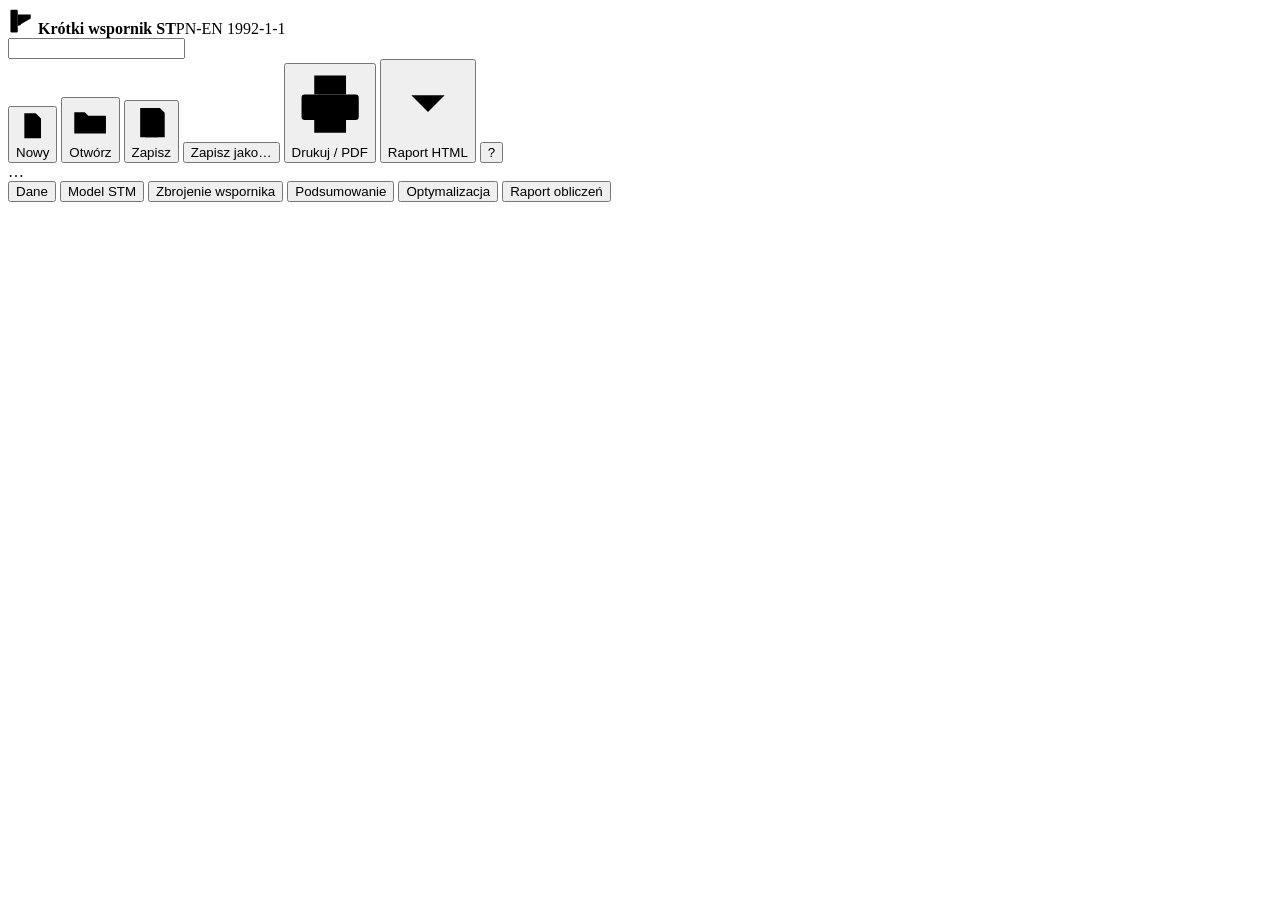
<file: web/index.html>
<!--@@HEAD-->
<!doctype html>
<html lang="pl">
<head>
<meta charset="utf-8">
<meta name="viewport" content="width=device-width, initial-scale=1, viewport-fit=cover">
<title>Krótki wspornik ST</title>
<style id="appcss">/*@@CSS@@*/</style>
</head>
<body>
<!--@@BODY-->
<header id="top">
  <div class="brand">
    <svg width="26" height="26" viewBox="0 0 32 32" aria-hidden="true"><rect x="3" y="2" width="9" height="28" rx="1.5" style="fill:var(--brand1);stroke:var(--brand2)"/><path d="M12 8h16v5l-16 9z" style="fill:var(--brand1);stroke:var(--brand2)"/><path d="M13.5 10.5h12" stroke-width="1.8" style="fill:none;stroke:var(--brand3)"/><path d="M24 11l-9 9" stroke-width="1.6" stroke-dasharray="2.5 1.8" style="fill:none;stroke:var(--brand5)"/><circle cx="24" cy="10.5" r="1.6" style="fill:var(--brand4)"/><circle cx="14" cy="20" r="1.6" style="fill:var(--brand4)"/></svg>
    <b>Krótki wspornik ST</b><span class="tag">PN-EN 1992-1-1</span>
  </div>
  <input id="projName" title="Nazwa projektu" aria-label="Nazwa projektu" spellcheck="false">
  <span id="fileName"></span>
  <div class="tb">
    <button id="bNew" data-act="new" title="Nowy projekt (Ctrl+N)"><svg viewBox="0 0 24 24" aria-hidden="true"><path d="M6 3h8l4 4v14H6z"/><path d="M14 3v4h4"/></svg><span class="lbl">Nowy</span></button>
    <button id="bOpen" data-act="open" title="Otwórz plik projektu (Ctrl+O)"><svg viewBox="0 0 24 24" aria-hidden="true"><path d="M3 7h6l2 2h10v10H3z"/></svg><span class="lbl">Otwórz</span></button>
    <button id="bSave" data-act="save" title="Zapisz (Ctrl+S)"><svg viewBox="0 0 24 24" aria-hidden="true"><path d="M5 3h12l3 3v15H5z"/><path d="M8 3v6h8V3M8 21v-7h8v7"/></svg><span class="lbl">Zapisz</span></button>
    <button id="bSaveAs" data-act="saveas" title="Zapisz jako (Ctrl+Shift+S)"><span class="lbl">Zapisz jako…</span></button>
    <button id="bCloud" data-act="cloud" title="Moje projekty zapisane na koncie" hidden><svg viewBox="0 0 24 24" aria-hidden="true"><path d="M7 18h10a4 4 0 0 0 .6-7.95A6 6 0 0 0 6.2 9.1 4.5 4.5 0 0 0 7 18z"/></svg><span class="lbl">Moje projekty</span></button>
    <span class="sep"></span>
    <button id="bPrint" data-act="print" title="Drukuj raport / zapisz do PDF (Ctrl+P)"><svg viewBox="0 0 24 24" aria-hidden="true"><path d="M7 9V3h10v6"/><rect x="3" y="9" width="18" height="8" rx="1"/><path d="M7 14h10v7H7z"/></svg><span class="lbl">Drukuj / PDF</span></button>
    <button id="bExport" data-act="exporthtml" title="Zapisz raport jako plik HTML"><svg viewBox="0 0 24 24" aria-hidden="true"><path d="M12 3v12M7 10l5 5 5-5M4 21h16"/></svg><span class="lbl">Raport HTML</span></button>
    <button id="bAbout" data-act="about" title="O programie" aria-label="O programie">?</button>
  </div>
  <div id="status">…</div>
</header>
<main>
  <section id="out">
    <nav class="tabs">
      <button data-tab="data" class="on">Dane</button>
      <button data-tab="stm">Model STM</button>
      <button data-tab="reb">Zbrojenie wspornika</button>
      <button data-tab="sum">Podsumowanie</button>
      <button data-tab="opt">Optymalizacja</button>
      <button data-tab="report">Raport obliczeń</button>
    </nav>
    <div class="pane on" id="p-data"><div class="datawrap"><div class="dleft"><div id="dsum"></div><div id="autobar"></div><div id="inputs"></div></div><div class="dsplit" id="dsplit" role="separator" aria-orientation="vertical" title="Przeciągnij, aby zmienić podział: dane | schemat (dwuklik – po równo)"></div><aside id="dataside"></aside></div></div>
    <div class="pane" id="p-stm"></div>
    <div class="pane" id="p-reb"></div>
    <div class="pane" id="p-sum"></div>
    <div class="pane" id="p-opt"></div>
    <div class="pane" id="p-report"></div>
  </section>
</main>
<div id="pop"></div>
<div id="modal" role="dialog" aria-modal="true"></div>
<div id="toast" role="status"></div>
<input type="file" id="fileIn" accept=".kwst,.json,application/json" hidden>
<!--@@FLAGS-->
<script>/*@@NORMDATA@@*/</script>
<script>/*@@ENGINE@@*/</script>
<script>/*@@DRAW@@*/</script>
<script>/*@@NORMS@@*/</script>
<script>/*@@REPORT@@*/</script>
<script>/*@@VIEWS@@*/</script>
<script>/*@@UI@@*/</script>
<!--@@END-->
</body>
</html>
</file>
